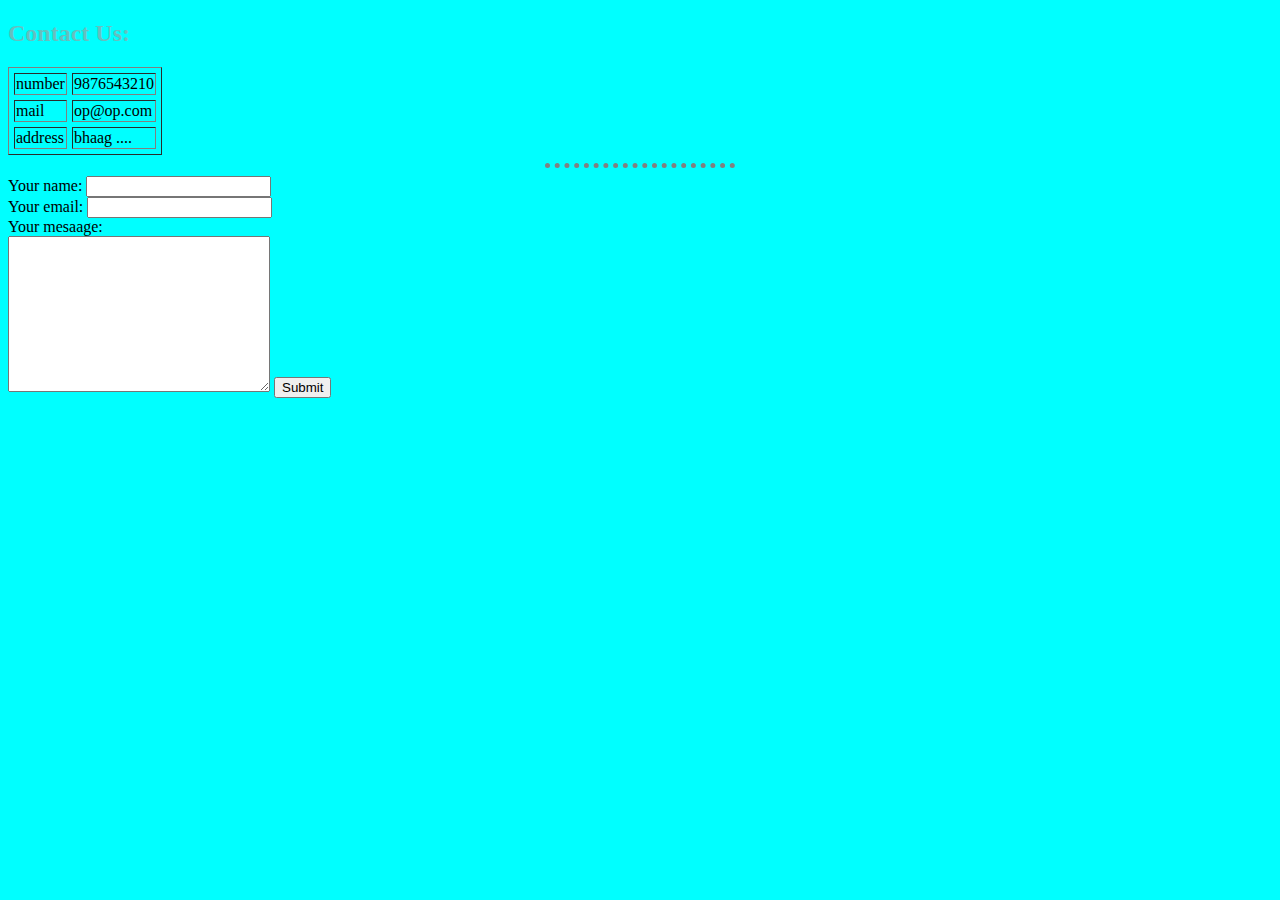
<file: HTML-Personal Site/contact.html>
<!DOCTYPE html>
<html lang="en" dir="ltr">
  <head>
    <meta charset="utf-8">
    <link rel="stylesheet" href="css/styles.css">
    <title></title>
  </head>
  <body>
    <h2>Contact Us:</h2>
    <table border="1" cellspacing="5">
        <tr>
            <td>number</td>
            <td>9876543210</td>
        </tr>
        <tr>
            <td>mail</td>
            <td>op@op.com</td>
        </tr>
        <tr>
            <td>address</td>
            <td>bhaag ....</td>
        </tr>
    </table><hr>

    <form action="mailto:c.siddharth@iitg.ac.in" method="post" enctype="text/plain">
      <label>Your name:</label>
      <input type="text" name="yourName" value=""><br>
      <label>Your email:</label>
      <input type="email" name="yourEmail" value=""><br>
      <label>Your mesaage:</label><br>
      <textarea name="your message" rows="10" cols="30"></textarea>
      <input type="submit" name="">
    </form>

  </body>
</html>
</file>
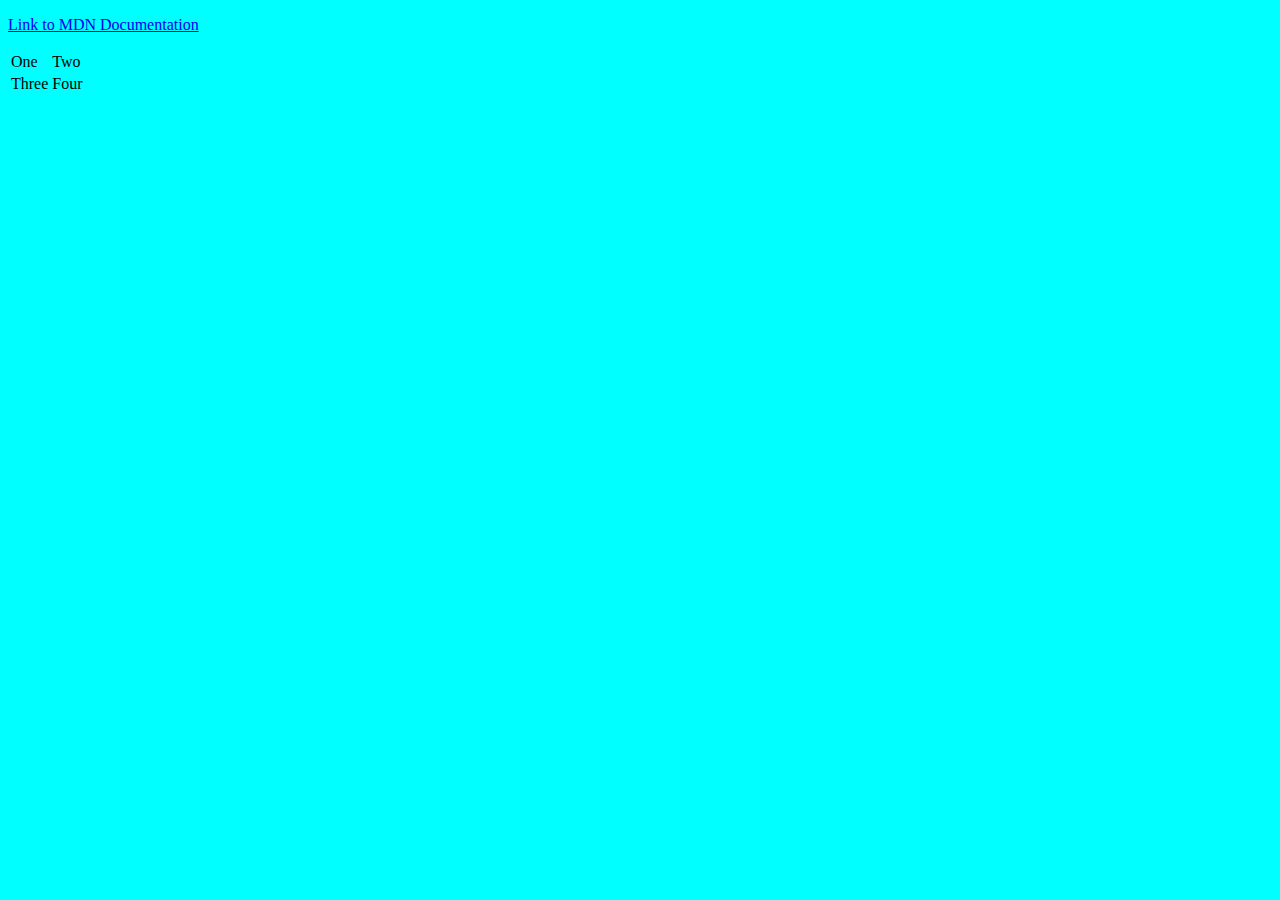
<file: HTML-Personal Site/hobbies.html>
<!DOCTYPE html>
<html lang="en" dir="ltr">
  <head>
    <meta charset="utf-8">
    <link rel="stylesheet" href="css/styles.css">
    <title></title>
  </head>
  <body>
    <p><a href="https://developer.mozilla.org/en-US/">Link to MDN Documentation</a></p>
    <table>
      <tr>
        <td>One</td>
        <td>Two</td>
      </tr>
      <tr>
        <td>Three</td>
        <td>Four</td>
      </tr>
    </table>
  </body>
</html>
</file>
<file: HTML-Personal Site/css/styles.css>
body {
    background-color: cyan;
  }
  hr{
    border-style : dotted none none;
    border-color: grey;
    border-width:5px;
    width:15%;
  }
  h1
  {
    color: #66BFBF;
  }
  h2
  {
    color: #66BFBF;
  }
  table:hover{
    background-color: gold;
  }
</file>
